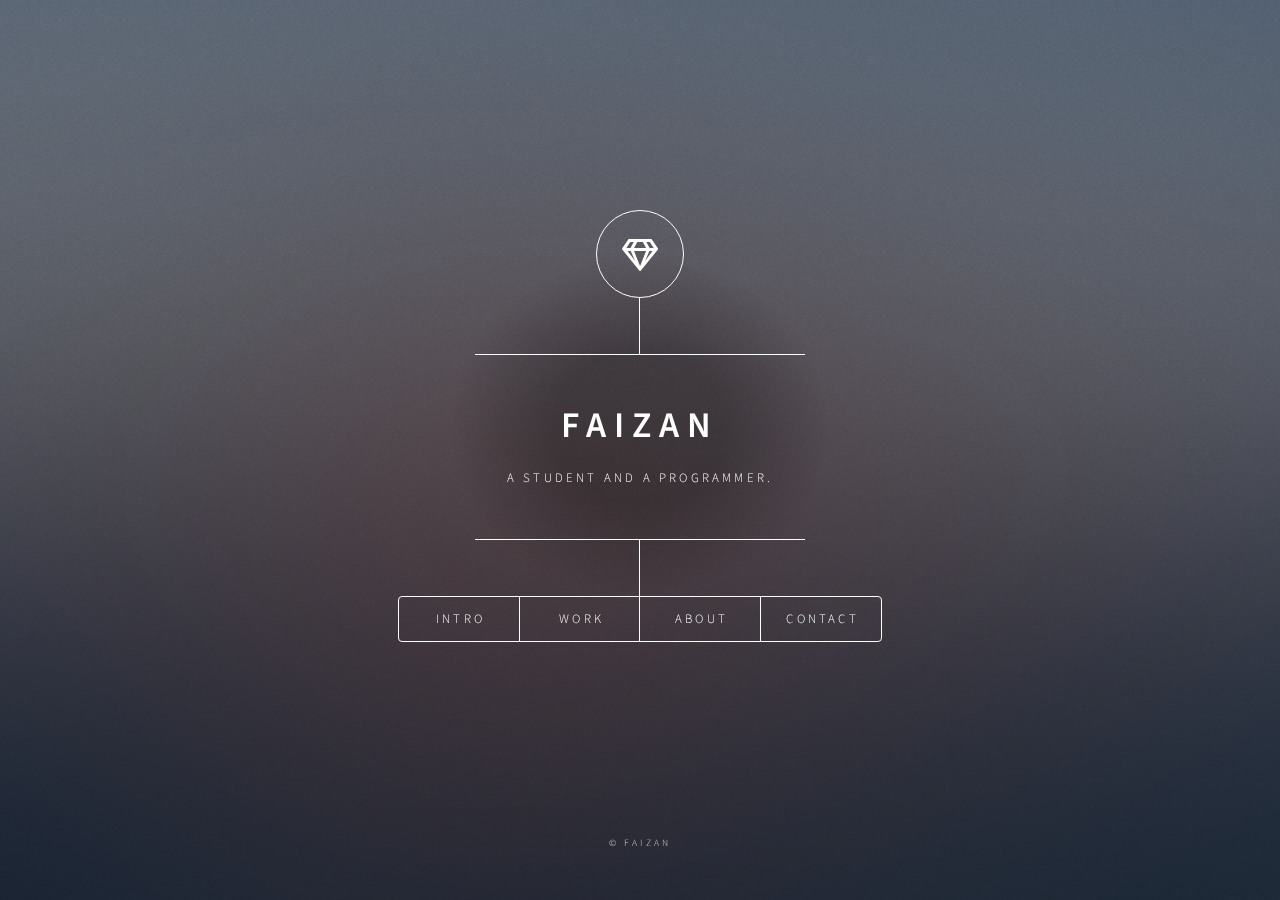
<file: index.html>
<!DOCTYPE html>
<html>
  <head>
    <title>Faizan | Student | Programmer </title>
    <meta charset="utf-8" />
    <meta
      name="viewport"
      content="width=device-width, initial-scale=1, user-scalable=no"
    />
    <link rel="stylesheet" href="assets/css/main.css" />
    <noscript
      ><link rel="stylesheet" href="assets/css/noscript.css"
    /></noscript>
  </head>
  <body class="is-preload">
    <!-- Wrapper -->
    <div id="wrapper">
      <!-- Header -->
      <header id="header">
        <div class="logo">
          <span class="icon fa-gem"></span>
        </div>
        <div class="content">
          <div class="inner">
            <h1>Faizan </h1>
            <p>A Student and a Programmer.</p>
          </div>
        </div>
        <nav>
          <ul>
            <li><a href="#intro">Intro</a></li>
            <li><a href="#work">Work</a></li>
            <li><a href="#about">About</a></li>
            <li><a href="#contact">Contact</a></li>
            <!--<li><a href="#elements">Elements</a></li>-->
          </ul>
        </nav>
      </header>

      <!-- Main -->
      <div id="main">
        <!-- Intro -->
        <article id="intro">
          <h2 class="major">Intro</h2>
          <p>
            Meet Faizan , a bright student in Florida with a
            passion for programming. Faizan stands out among peers for his
            proficiency in various programming languages and his dedication to
            mastering his craft. Whether he's delving into coding projects or
            participating in programming competitions, Faizan consistently
            demonstrates his skills and commitment to excellence. Beyond the
            classroom, Faizan maintains a Beacons profile where he showcases his
            works and shares insights into his programming journey. Through his
            Beacons page, Faizan invites fellow enthusiasts to explore his
            projects and engage with his programming expertise, creating a space
            for collaboration and learning.
          </p>
          <p>
            If you're curious to see Faizan's programming prowess in action or
            explore his latest projects, be sure to visit his
            <a href="https://beacons.ai/faizanahmed">Beacons page here</a>
            and dive into his <a href="#work">works</a>. With Faizan's
            dedication to programming and his contributions to the tech
            community, he's sure to leave a lasting impact both within Florida and beyond.
          </p>
        </article>

        <!-- Work -->
        <article id="work">
          <h2 class="major">Work</h2>
          <p>
            <h2>Website Projects </h2>
            1. Personal Portfolio Website Description: Designed
            and developed a personal portfolio website to showcase my skills,
            projects, and achievements in the field of programming and web
            development. Features: Responsive design, interactive elements,
            smooth navigation, integrated contact form.<br> 
            2. E-Commerce Platform
            for Local Business Description: Created a custom e-commerce platform
            for a local business, enabling them to sell their products online
            and expand their customer base. Features: Secure payment gateway
            integration, product management system, user-friendly interface.
            <h2>School Projects</h2> 
            1. Interactive Educational Game Description:
            Developed an interactive game aimed at teaching elementary school
            students basic math concepts in an engaging and entertaining way.
            Features: Multiple levels, colorful graphics, interactive quizzes,
            progress tracking.<br> 
            2. Environmental Awareness Website Description:
            Collaborated with classmates to create a website raising awareness
            about environmental issues and promoting eco-friendly practices
            within the school community. Features: Informative articles,
            interactive quizzes, resources for sustainable living.
          </p>
        </article>

        <!-- About -->
        <article id="about">
          <h2 class="major">About</h2>
          <p>
            Hey there! I'm Faizan, a dedicated student in Florida with a passion for both programming and basketball. From the basketball court to the world of coding, I thrive on challenges and opportunities to grow. When I'm not perfecting my jump shot or strategizing on the court, you'll find me immersed in lines of code, crafting websites and school projects that merge creativity with functionality.<br>
            <br>
            My journey into programming began with a simple curiosity and a knack for problem-solving. Over time, I've developed proficiency in languages like Python, JavaScript, and HTML/CSS, channeling my love for basketball's teamwork and strategy into building innovative solutions. Whether it's crafting a personal portfolio website or creating an interactive educational game, I approach each project with the same determination and drive that I bring to the basketball court.<br>
            <br>
            Beyond the thrill of competition, my ultimate goal is to leverage technology to make a positive impact in the world. Through coding, I aspire to tackle challenges, empower others, and create opportunities for growth. Join me as I combine my love for basketball and programming to navigate the fast-paced world of technology, one project at a time.


          </p>
        </article>
        <article id="done">
          <h2>Message Was Sent</h2>
          <a href="#">Click Me to go to the Home Page</a>
        </article>
        <!-- Contact -->
        <article id="contact">
          <h2 class="major">Contact</h2>
          <form
            method="post"
            action="https://formsubmit.co/edfa890d57913078c961f37c146774cd"
          >
            <!-- Honeypot -->
            <input type="text" name="_honey" style="display: none" />

            <!-- Disable Captcha -->
            <input type="hidden" name="_captcha" value="false" />
            <input
              type="hidden"
              name="_next"
              value="https://babysharkdoodoo.github.io/portfol/#done"
            />
            <div class="fields">
              <div class="field half">
                <label for="name">Name</label>
                <input type="text" name="Name" id="name" required />
              </div>
              <div class="field half">
                <label for="email">Email</label>
                <input type="text" name="Email" id="email" required />
              </div>
              <div class="field">
                <label for="Subject">Subject</label>
                <input type="text" name="subject" id="subject" required />
              </div>
              <div class="field">
                <label for="message">Message</label>
                <textarea
                  name="Message"
                  id="message"
                  rows="4"
                  required
                ></textarea>
              </div>
            </div>
            <ul class="actions">
              <li>
                <input type="submit" value="Send Message" class="primary" />
              </li>
              <li><input type="reset" value="Reset" /></li>
            </ul>
          </form>
          <ul class="icons">
            <li>
              <a href="https://github.com/babysharkdoodoo" class="icon brands fa-github"
                ><span class="label">GitHub</span></a
              >
            </li>
          </ul>
        </article>

        <!-- Elements -->
        <article id="elements">
          <h2 class="major">Elements</h2>

          <section>
            <h3 class="major">Text</h3>
            <p>
              This is <b>bold</b> and this is <strong>strong</strong>. This is
              <i>italic</i> and this is <em>emphasized</em>. This is
              <sup>superscript</sup> text and this is <sub>subscript</sub> text.
              This is <u>underlined</u> and this is code:
              <code>for (;;) { ... }</code>. Finally,
              <a href="#">this is a link</a>.
            </p>
            <hr />
            <h2>Heading Level 2</h2>
            <h3>Heading Level 3</h3>
            <h4>Heading Level 4</h4>
            <h5>Heading Level 5</h5>
            <h6>Heading Level 6</h6>
            <hr />
            <h4>Blockquote</h4>
            <blockquote>
              Fringilla nisl. Donec accumsan interdum nisi, quis tincidunt felis
              sagittis eget tempus euismod. Vestibulum ante ipsum primis in
              faucibus vestibulum. Blandit adipiscing eu felis iaculis volutpat
              ac adipiscing accumsan faucibus. Vestibulum ante ipsum primis in
              faucibus lorem ipsum dolor sit amet nullam adipiscing eu felis.
            </blockquote>
            <h4>Preformatted</h4>
            <pre><code>i = 0;

while (!deck.isInOrder()) {
    print 'Iteration ' + i;
    deck.shuffle();
    i++;
}

print 'It took ' + i + ' iterations to sort the deck.';</code></pre>
          </section>

          <section>
            <h3 class="major">Lists</h3>

            <h4>Unordered</h4>
            <ul>
              <li>Dolor pulvinar etiam.</li>
              <li>Sagittis adipiscing.</li>
              <li>Felis enim feugiat.</li>
            </ul>

            <h4>Alternate</h4>
            <ul class="alt">
              <li>Dolor pulvinar etiam.</li>
              <li>Sagittis adipiscing.</li>
              <li>Felis enim feugiat.</li>
            </ul>

            <h4>Ordered</h4>
            <ol>
              <li>Dolor pulvinar etiam.</li>
              <li>Etiam vel felis viverra.</li>
              <li>Felis enim feugiat.</li>
              <li>Dolor pulvinar etiam.</li>
              <li>Etiam vel felis lorem.</li>
              <li>Felis enim et feugiat.</li>
            </ol>
            <h4>Icons</h4>
            <ul class="icons">
              <li>
                <a href="#" class="icon brands fa-twitter"
                  ><span class="label">Twitter</span></a
                >
              </li>
              <li>
                <a href="#" class="icon brands fa-facebook-f"
                  ><span class="label">Facebook</span></a
                >
              </li>
              <li>
                <a href="#" class="icon brands fa-instagram"
                  ><span class="label">Instagram</span></a
                >
              </li>
              <li>
                <a href="#" class="icon brands fa-github"
                  ><span class="label">Github</span></a
                >
              </li>
            </ul>

            <h4>Actions</h4>
            <ul class="actions">
              <li><a href="#" class="button primary">Default</a></li>
              <li><a href="#" class="button">Default</a></li>
            </ul>
            <ul class="actions stacked">
              <li><a href="#" class="button primary">Default</a></li>
              <li><a href="#" class="button">Default</a></li>
            </ul>
          </section>

          <section>
            <h3 class="major">Table</h3>
            <h4>Default</h4>
            <div class="table-wrapper">
              <table>
                <thead>
                  <tr>
                    <th>Name</th>
                    <th>Description</th>
                    <th>Price</th>
                  </tr>
                </thead>
                <tbody>
                  <tr>
                    <td>Item One</td>
                    <td>Ante turpis integer aliquet porttitor.</td>
                    <td>29.99</td>
                  </tr>
                  <tr>
                    <td>Item Two</td>
                    <td>Vis ac commodo adipiscing arcu aliquet.</td>
                    <td>19.99</td>
                  </tr>
                  <tr>
                    <td>Item Three</td>
                    <td>Morbi faucibus arcu accumsan lorem.</td>
                    <td>29.99</td>
                  </tr>
                  <tr>
                    <td>Item Four</td>
                    <td>Vitae integer tempus condimentum.</td>
                    <td>19.99</td>
                  </tr>
                  <tr>
                    <td>Item Five</td>
                    <td>Ante turpis integer aliquet porttitor.</td>
                    <td>29.99</td>
                  </tr>
                </tbody>
                <tfoot>
                  <tr>
                    <td colspan="2"></td>
                    <td>100.00</td>
                  </tr>
                </tfoot>
              </table>
            </div>

            <h4>Alternate</h4>
            <div class="table-wrapper">
              <table class="alt">
                <thead>
                  <tr>
                    <th>Name</th>
                    <th>Description</th>
                    <th>Price</th>
                  </tr>
                </thead>
                <tbody>
                  <tr>
                    <td>Item One</td>
                    <td>Ante turpis integer aliquet porttitor.</td>
                    <td>29.99</td>
                  </tr>
                  <tr>
                    <td>Item Two</td>
                    <td>Vis ac commodo adipiscing arcu aliquet.</td>
                    <td>19.99</td>
                  </tr>
                  <tr>
                    <td>Item Three</td>
                    <td>Morbi faucibus arcu accumsan lorem.</td>
                    <td>29.99</td>
                  </tr>
                  <tr>
                    <td>Item Four</td>
                    <td>Vitae integer tempus condimentum.</td>
                    <td>19.99</td>
                  </tr>
                  <tr>
                    <td>Item Five</td>
                    <td>Ante turpis integer aliquet porttitor.</td>
                    <td>29.99</td>
                  </tr>
                </tbody>
                <tfoot>
                  <tr>
                    <td colspan="2"></td>
                    <td>100.00</td>
                  </tr>
                </tfoot>
              </table>
            </div>
          </section>

          <section>
            <h3 class="major">Buttons</h3>
            <ul class="actions">
              <li><a href="#" class="button primary">Primary</a></li>
              <li><a href="#" class="button">Default</a></li>
            </ul>
            <ul class="actions">
              <li><a href="#" class="button">Default</a></li>
              <li><a href="#" class="button small">Small</a></li>
            </ul>
            <ul class="actions">
              <li>
                <a href="#" class="button primary icon solid fa-download"
                  >Icon</a
                >
              </li>
              <li>
                <a href="#" class="button icon solid fa-download">Icon</a>
              </li>
            </ul>
            <ul class="actions">
              <li><span class="button primary disabled">Disabled</span></li>
              <li><span class="button disabled">Disabled</span></li>
            </ul>
          </section>

          <section>
            <h3 class="major">Form</h3>
            <form method="post" action="#">
              <div class="fields">
                <div class="field half">
                  <label for="demo-name">Name</label>
                  <input
                    type="text"
                    name="demo-name"
                    id="demo-name"
                    value=""
                    placeholder="Jane Doe"
                  />
                </div>
                <div class="field half">
                  <label for="demo-email">Email</label>
                  <input
                    type="email"
                    name="demo-email"
                    id="demo-email"
                    value=""
                    placeholder="jane@untitled.tld"
                  />
                </div>
                <div class="field">
                  <label for="demo-category">Category</label>
                  <select name="demo-category" id="demo-category">
                    <option value="">-</option>
                    <option value="1">Manufacturing</option>
                    <option value="1">Shipping</option>
                    <option value="1">Administration</option>
                    <option value="1">Human Resources</option>
                  </select>
                </div>
                <div class="field half">
                  <input
                    type="radio"
                    id="demo-priority-low"
                    name="demo-priority"
                    checked
                  />
                  <label for="demo-priority-low">Low</label>
                </div>
                <div class="field half">
                  <input
                    type="radio"
                    id="demo-priority-high"
                    name="demo-priority"
                  />
                  <label for="demo-priority-high">High</label>
                </div>
                <div class="field half">
                  <input type="checkbox" id="demo-copy" name="demo-copy" />
                  <label for="demo-copy">Email me a copy</label>
                </div>
                <div class="field half">
                  <input
                    type="checkbox"
                    id="demo-human"
                    name="demo-human"
                    checked
                  />
                  <label for="demo-human">Not a robot</label>
                </div>
                <div class="field">
                  <label for="demo-message">Message</label>
                  <textarea
                    name="demo-message"
                    id="demo-message"
                    placeholder="Enter your message"
                    rows="6"
                  ></textarea>
                </div>
              </div>
              <ul class="actions">
                <li>
                  <input type="submit" value="Send Message" class="primary" />
                </li>
                <li><input type="reset" value="Reset" /></li>
              </ul>
            </form>
          </section>
        </article>
      </div>

      <!-- Footer -->
      <footer id="footer">
        <p class="copyright">
          &copy; Faizan 
        </p>
      </footer>
    </div>

    <!-- BG -->
    <div id="bg"></div>

    <!-- Scripts -->
    <script src="assets/js/jquery.min.js"></script>
    <script src="assets/js/browser.min.js"></script>
    <script src="assets/js/breakpoints.min.js"></script>
    <script src="assets/js/util.js"></script>
    <script src="assets/js/main.js"></script>
  </body>
</html>
</file>
<file: assets/css/noscript.css>
/* BG */

body.is-preload #bg:before {
  background-color: transparent;
}

/* Header */

body.is-preload #header {
  -moz-filter: none;
  -webkit-filter: none;
  -ms-filter: none;
  filter: none;
}

body.is-preload #header > * {
  opacity: 1;
}

body.is-preload #header .content .inner {
  max-height: none;
  padding: 3rem 2rem;
  opacity: 1;
}

/* Main */

#main article {
  opacity: 1;
  margin: 4rem 0 0 0;
}
</file>
<file: assets/css/main.css>
@import url(fontawesome-all.min.css);
@import url("https://fonts.googleapis.com/css?family=Source+Sans+Pro:300italic,600italic,300,600");
html,
body,
div,
span,
applet,
object,
iframe,
h1,
h2,
h3,
h4,
h5,
h6,
p,
blockquote,
pre,
a,
abbr,
acronym,
address,
big,
cite,
code,
del,
dfn,
em,
img,
ins,
kbd,
q,
s,
samp,
small,
strike,
strong,
sub,
sup,
tt,
var,
b,
u,
i,
center,
dl,
dt,
dd,
ol,
ul,
li,
fieldset,
form,
label,
legend,
table,
caption,
tbody,
tfoot,
thead,
tr,
th,
td,
article,
aside,
canvas,
details,
embed,
figure,
figcaption,
footer,
header,
hgroup,
menu,
nav,
output,
ruby,
section,
summary,
time,
mark,
audio,
video {
  margin: 0;
  padding: 0;
  border: 0;
  font-size: 100%;
  font: inherit;
  vertical-align: baseline;
}

article,
aside,
details,
figcaption,
figure,
footer,
header,
hgroup,
menu,
nav,
section {
  display: block;
}

body {
  line-height: 1;
}

ol,
ul {
  list-style: none;
}

blockquote,
q {
  quotes: none;
}

blockquote:before,
blockquote:after,
q:before,
q:after {
  content: "";
  content: none;
}

table {
  border-collapse: collapse;
  border-spacing: 0;
}

body {
  -webkit-text-size-adjust: none;
}

mark {
  background-color: transparent;
  color: inherit;
}

input::-moz-focus-inner {
  border: 0;
  padding: 0;
}

input,
select,
textarea {
  -moz-appearance: none;
  -webkit-appearance: none;
  -ms-appearance: none;
  appearance: none;
}

/* Basic */

@-ms-viewport {
  width: device-width;
}

@media screen and (max-width: 480px) {
  html,
  body {
    min-width: 320px;
  }
}

html {
  box-sizing: border-box;
}

*,
*:before,
*:after {
  box-sizing: inherit;
}

body {
  background: #1b1f22;
}

body.is-preload *,
body.is-preload *:before,
body.is-preload *:after {
  -moz-animation: none !important;
  -webkit-animation: none !important;
  -ms-animation: none !important;
  animation: none !important;
  -moz-transition: none !important;
  -webkit-transition: none !important;
  -ms-transition: none !important;
  transition: none !important;
}

/* Type */

html {
  font-size: 16pt;
}

@media screen and (max-width: 1680px) {
  html {
    font-size: 12pt;
  }
}

@media screen and (max-width: 736px) {
  html {
    font-size: 11pt;
  }
}

@media screen and (max-width: 360px) {
  html {
    font-size: 10pt;
  }
}

body,
input,
select,
textarea {
  color: #ffffff;
  font-family: "Source Sans Pro", sans-serif;
  font-weight: 300;
  font-size: 1rem;
  line-height: 1.65;
}

a {
  -moz-transition: color 0.2s ease-in-out, background-color 0.2s ease-in-out,
    border-bottom-color 0.2s ease-in-out;
  -webkit-transition: color 0.2s ease-in-out, background-color 0.2s ease-in-out,
    border-bottom-color 0.2s ease-in-out;
  -ms-transition: color 0.2s ease-in-out, background-color 0.2s ease-in-out,
    border-bottom-color 0.2s ease-in-out;
  transition: color 0.2s ease-in-out, background-color 0.2s ease-in-out,
    border-bottom-color 0.2s ease-in-out;
  border-bottom: dotted 1px rgba(255, 255, 255, 0.5);
  text-decoration: none;
  color: inherit;
}

a:hover {
  border-bottom-color: transparent;
}

strong,
b {
  color: #ffffff;
  font-weight: 600;
}

em,
i {
  font-style: italic;
}

p {
  margin: 0 0 2rem 0;
}

h1,
h2,
h3,
h4,
h5,
h6 {
  color: #ffffff;
  font-weight: 600;
  line-height: 1.5;
  margin: 0 0 1rem 0;
  text-transform: uppercase;
  letter-spacing: 0.2rem;
}

h1 a,
h2 a,
h3 a,
h4 a,
h5 a,
h6 a {
  color: inherit;
  text-decoration: none;
}

h1.major,
h2.major,
h3.major,
h4.major,
h5.major,
h6.major {
  border-bottom: solid 1px #ffffff;
  width: -moz-max-content;
  width: -webkit-max-content;
  width: -ms-max-content;
  width: max-content;
  padding-bottom: 0.5rem;
  margin: 0 0 2rem 0;
}

h1 {
  font-size: 2.25rem;
  line-height: 1.3;
  letter-spacing: 0.5rem;
}

h2 {
  font-size: 1.5rem;
  line-height: 1.4;
  letter-spacing: 0.5rem;
}

h3 {
  font-size: 1rem;
}

h4 {
  font-size: 0.8rem;
}

h5 {
  font-size: 0.7rem;
}

h6 {
  font-size: 0.6rem;
}

@media screen and (max-width: 736px) {
  h1 {
    font-size: 1.75rem;
    line-height: 1.4;
  }

  h2 {
    font-size: 1.25em;
    line-height: 1.5;
  }
}

sub {
  font-size: 0.8rem;
  position: relative;
  top: 0.5rem;
}

sup {
  font-size: 0.8rem;
  position: relative;
  top: -0.5rem;
}

blockquote {
  border-left: solid 4px #ffffff;
  font-style: italic;
  margin: 0 0 2rem 0;
  padding: 0.5rem 0 0.5rem 2rem;
}

code {
  background: rgba(255, 255, 255, 0.075);
  border-radius: 4px;
  font-family: "Courier New", monospace;
  font-size: 0.9rem;
  margin: 0 0.25rem;
  padding: 0.25rem 0.65rem;
}

pre {
  -webkit-overflow-scrolling: touch;
  font-family: "Courier New", monospace;
  font-size: 0.9rem;
  margin: 0 0 2rem 0;
}

pre code {
  display: block;
  line-height: 1.75;
  padding: 1rem 1.5rem;
  overflow-x: auto;
}

hr {
  border: 0;
  border-bottom: solid 1px #ffffff;
  margin: 2.75rem 0;
}

.align-left {
  text-align: left;
}

.align-center {
  text-align: center;
}

.align-right {
  text-align: right;
}

/* Form */

form {
  margin: 0 0 2rem 0;
}

form > :last-child {
  margin-bottom: 0;
}

form > .fields {
  display: -moz-flex;
  display: -webkit-flex;
  display: -ms-flex;
  display: flex;
  -moz-flex-wrap: wrap;
  -webkit-flex-wrap: wrap;
  -ms-flex-wrap: wrap;
  flex-wrap: wrap;
  width: calc(100% + 3rem);
  margin: -1.5rem 0 2rem -1.5rem;
}

form > .fields > .field {
  -moz-flex-grow: 0;
  -webkit-flex-grow: 0;
  -ms-flex-grow: 0;
  flex-grow: 0;
  -moz-flex-shrink: 0;
  -webkit-flex-shrink: 0;
  -ms-flex-shrink: 0;
  flex-shrink: 0;
  padding: 1.5rem 0 0 1.5rem;
  width: calc(100% - 1.5rem);
}

form > .fields > .field.half {
  width: calc(50% - 0.75rem);
}

form > .fields > .field.third {
  width: calc(100% / 3 - 0.5rem);
}

form > .fields > .field.quarter {
  width: calc(25% - 0.375rem);
}

@media screen and (max-width: 480px) {
  form > .fields {
    width: calc(100% + 3rem);
    margin: -1.5rem 0 2rem -1.5rem;
  }

  form > .fields > .field {
    padding: 1.5rem 0 0 1.5rem;
    width: calc(100% - 1.5rem);
  }

  form > .fields > .field.half {
    width: calc(100% - 1.5rem);
  }

  form > .fields > .field.third {
    width: calc(100% - 1.5rem);
  }

  form > .fields > .field.quarter {
    width: calc(100% - 1.5rem);
  }
}

label {
  color: #ffffff;
  display: block;
  font-size: 0.8rem;
  font-weight: 300;
  letter-spacing: 0.2rem;
  line-height: 1.5;
  margin: 0 0 1rem 0;
  text-transform: uppercase;
}

input[type="text"],
input[type="password"],
input[type="email"],
input[type="tel"],
select,
textarea {
  -moz-appearance: none;
  -webkit-appearance: none;
  -ms-appearance: none;
  appearance: none;
  -moz-transition: border-color 0.2s ease-in-out, box-shadow 0.2s ease-in-out,
    background-color 0.2s ease-in-out;
  -webkit-transition: border-color 0.2s ease-in-out, box-shadow 0.2s ease-in-out,
    background-color 0.2s ease-in-out;
  -ms-transition: border-color 0.2s ease-in-out, box-shadow 0.2s ease-in-out,
    background-color 0.2s ease-in-out;
  transition: border-color 0.2s ease-in-out, box-shadow 0.2s ease-in-out,
    background-color 0.2s ease-in-out;
  background-color: transparent;
  border-radius: 4px;
  border: solid 1px #ffffff;
  color: inherit;
  display: block;
  outline: 0;
  padding: 0 1rem;
  text-decoration: none;
  width: 100%;
}

input[type="text"]:invalid,
input[type="password"]:invalid,
input[type="email"]:invalid,
input[type="tel"]:invalid,
select:invalid,
textarea:invalid {
  box-shadow: none;
}

input[type="text"]:focus,
input[type="password"]:focus,
input[type="email"]:focus,
input[type="tel"]:focus,
select:focus,
textarea:focus {
  background: rgba(255, 255, 255, 0.075);
  border-color: #ffffff;
  box-shadow: 0 0 0 1px #ffffff;
}

select {
  background-image: url("data:image/svg+xml;charset=utf8,%3Csvg xmlns='http://www.w3.org/2000/svg' width='40' height='40' preserveAspectRatio='none' viewBox='0 0 40 40'%3E%3Cpath d='M9.4,12.3l10.4,10.4l10.4-10.4c0.2-0.2,0.5-0.4,0.9-0.4c0.3,0,0.6,0.1,0.9,0.4l3.3,3.3c0.2,0.2,0.4,0.5,0.4,0.9 c0,0.4-0.1,0.6-0.4,0.9L20.7,31.9c-0.2,0.2-0.5,0.4-0.9,0.4c-0.3,0-0.6-0.1-0.9-0.4L4.3,17.3c-0.2-0.2-0.4-0.5-0.4-0.9 c0-0.4,0.1-0.6,0.4-0.9l3.3-3.3c0.2-0.2,0.5-0.4,0.9-0.4S9.1,12.1,9.4,12.3z' fill='%23ffffff' /%3E%3C/svg%3E");
  background-size: 1.25rem;
  background-repeat: no-repeat;
  background-position: calc(100% - 1rem) center;
  height: 2.75rem;
  padding-right: 2.75rem;
  text-overflow: ellipsis;
}

select option {
  color: #ffffff;
  background: #1b1f22;
}

select:focus::-ms-value {
  background-color: transparent;
}

select::-ms-expand {
  display: none;
}

input[type="text"],
input[type="password"],
input[type="email"],
select {
  height: 2.75rem;
}

textarea {
  padding: 0.75rem 1rem;
}

input[type="checkbox"],
input[type="radio"] {
  -moz-appearance: none;
  -webkit-appearance: none;
  -ms-appearance: none;
  appearance: none;
  display: block;
  float: left;
  margin-right: -2rem;
  opacity: 0;
  width: 1rem;
  z-index: -1;
}

input[type="checkbox"] + label,
input[type="radio"] + label {
  text-decoration: none;
  -moz-user-select: none;
  -webkit-user-select: none;
  -ms-user-select: none;
  user-select: none;
  color: #ffffff;
  cursor: pointer;
  display: inline-block;
  font-size: 0.8rem;
  font-weight: 300;
  margin: 0 0 0.5rem 0;
  padding-left: 2.65rem;
  padding-right: 0.75rem;
  position: relative;
}

input[type="checkbox"] + label:before,
input[type="radio"] + label:before {
  -moz-osx-font-smoothing: grayscale;
  -webkit-font-smoothing: antialiased;
  display: inline-block;
  font-style: normal;
  font-variant: normal;
  text-rendering: auto;
  line-height: 1;
  text-transform: none !important;
  font-family: "Font Awesome 5 Free";
  font-weight: 900;
}

input[type="checkbox"] + label:before,
input[type="radio"] + label:before {
  -moz-transition: border-color 0.2s ease-in-out, box-shadow 0.2s ease-in-out,
    background-color 0.2s ease-in-out;
  -webkit-transition: border-color 0.2s ease-in-out, box-shadow 0.2s ease-in-out,
    background-color 0.2s ease-in-out;
  -ms-transition: border-color 0.2s ease-in-out, box-shadow 0.2s ease-in-out,
    background-color 0.2s ease-in-out;
  transition: border-color 0.2s ease-in-out, box-shadow 0.2s ease-in-out,
    background-color 0.2s ease-in-out;
  border-radius: 4px;
  border: solid 1px #ffffff;
  content: "";
  display: inline-block;
  height: 1.65rem;
  left: 0;
  line-height: 1.65rem;
  position: absolute;
  text-align: center;
  top: -0.15rem;
  width: 1.65rem;
}

input[type="checkbox"]:checked + label:before,
input[type="radio"]:checked + label:before {
  background: #ffffff !important;
  border-color: #ffffff !important;
  color: #1b1f22;
  content: "\f00c";
}

input[type="checkbox"]:focus + label:before,
input[type="radio"]:focus + label:before {
  background: rgba(255, 255, 255, 0.075);
  border-color: #ffffff;
  box-shadow: 0 0 0 1px #ffffff;
}

input[type="checkbox"] + label:before {
  border-radius: 4px;
}

input[type="radio"] + label:before {
  border-radius: 100%;
}

::-webkit-input-placeholder {
  color: rgba(255, 255, 255, 0.5) !important;
  opacity: 1;
}

:-moz-placeholder {
  color: rgba(255, 255, 255, 0.5) !important;
  opacity: 1;
}

::-moz-placeholder {
  color: rgba(255, 255, 255, 0.5) !important;
  opacity: 1;
}

:-ms-input-placeholder {
  color: rgba(255, 255, 255, 0.5) !important;
  opacity: 1;
}

.formerize-placeholder {
  color: rgba(255, 255, 255, 0.5) !important;
  opacity: 1;
}

/* Box */

.box {
  border-radius: 4px;
  border: solid 1px #ffffff;
  margin-bottom: 2rem;
  padding: 1.5em;
}

.box > :last-child,
.box > :last-child > :last-child,
.box > :last-child > :last-child > :last-child {
  margin-bottom: 0;
}

.box.alt {
  border: 0;
  border-radius: 0;
  padding: 0;
}

/* Icon */

.icon {
  text-decoration: none;
  border-bottom: none;
  position: relative;
}

.icon:before {
  -moz-osx-font-smoothing: grayscale;
  -webkit-font-smoothing: antialiased;
  display: inline-block;
  font-style: normal;
  font-variant: normal;
  text-rendering: auto;
  line-height: 1;
  text-transform: none !important;
  font-family: "Font Awesome 5 Free";
  font-weight: 400;
}

.icon > .label {
  display: none;
}

.icon:before {
  line-height: inherit;
}

.icon.solid:before {
  font-weight: 900;
}

.icon.brands:before {
  font-family: "Font Awesome 5 Brands";
}

/* Image */

.image {
  border-radius: 4px;
  border: 0;
  display: inline-block;
  position: relative;
}

.image:before {
  pointer-events: none;
  background-image: url("../../images/overlay.png");
  background-color: rgba(19, 21, 25, 0.5);
  border-radius: 4px;
  content: "";
  display: block;
  height: 100%;
  left: 0;
  opacity: 0.5;
  position: absolute;
  top: 0;
  width: 100%;
}

.image img {
  border-radius: 4px;
  display: block;
}

.image.left,
.image.right {
  max-width: 40%;
}

.image.left img,
.image.right img {
  width: 100%;
}

.image.left {
  float: left;
  padding: 0 1.5em 1em 0;
  top: 0.25em;
}

.image.right {
  float: right;
  padding: 0 0 1em 1.5em;
  top: 0.25em;
}

.image.fit {
  display: block;
  margin: 0 0 2rem 0;
  width: 100%;
}

.image.fit img {
  width: 100%;
}

.image.main {
  display: block;
  margin: 2.5rem 0;
  width: 100%;
}

.image.main img {
  width: 100%;
}

@media screen and (max-width: 736px) {
  .image.main {
    margin: 2rem 0;
  }
}

@media screen and (max-width: 480px) {
  .image.main {
    margin: 1.5rem 0;
  }
}

/* List */

ol {
  list-style: decimal;
  margin: 0 0 2rem 0;
  padding-left: 1.25em;
}

ol li {
  padding-left: 0.25em;
}

ul {
  list-style: disc;
  margin: 0 0 2rem 0;
  padding-left: 1em;
}

ul li {
  padding-left: 0.5em;
}

ul.alt {
  list-style: none;
  padding-left: 0;
}

ul.alt li {
  border-top: solid 1px #ffffff;
  padding: 0.5em 0;
}

ul.alt li:first-child {
  border-top: 0;
  padding-top: 0;
}

dl {
  margin: 0 0 2rem 0;
}

dl dt {
  display: block;
  font-weight: 600;
  margin: 0 0 1rem 0;
}

dl dd {
  margin-left: 2rem;
}

/* Actions */

ul.actions {
  display: -moz-flex;
  display: -webkit-flex;
  display: -ms-flex;
  display: flex;
  cursor: default;
  list-style: none;
  margin-left: -1rem;
  padding-left: 0;
}

ul.actions li {
  padding: 0 0 0 1rem;
  vertical-align: middle;
}

ul.actions.special {
  -moz-justify-content: center;
  -webkit-justify-content: center;
  -ms-justify-content: center;
  justify-content: center;
  width: 100%;
  margin-left: 0;
}

ul.actions.special li:first-child {
  padding-left: 0;
}

ul.actions.stacked {
  -moz-flex-direction: column;
  -webkit-flex-direction: column;
  -ms-flex-direction: column;
  flex-direction: column;
  margin-left: 0;
}

ul.actions.stacked li {
  padding: 1.3rem 0 0 0;
}

ul.actions.stacked li:first-child {
  padding-top: 0;
}

ul.actions.fit {
  width: calc(100% + 1rem);
}

ul.actions.fit li {
  -moz-flex-grow: 1;
  -webkit-flex-grow: 1;
  -ms-flex-grow: 1;
  flex-grow: 1;
  -moz-flex-shrink: 1;
  -webkit-flex-shrink: 1;
  -ms-flex-shrink: 1;
  flex-shrink: 1;
  width: 100%;
}

ul.actions.fit li > * {
  width: 100%;
}

ul.actions.fit.stacked {
  width: 100%;
}

@media screen and (max-width: 480px) {
  ul.actions:not(.fixed) {
    -moz-flex-direction: column;
    -webkit-flex-direction: column;
    -ms-flex-direction: column;
    flex-direction: column;
    margin-left: 0;
    width: 100% !important;
  }

  ul.actions:not(.fixed) li {
    -moz-flex-grow: 1;
    -webkit-flex-grow: 1;
    -ms-flex-grow: 1;
    flex-grow: 1;
    -moz-flex-shrink: 1;
    -webkit-flex-shrink: 1;
    -ms-flex-shrink: 1;
    flex-shrink: 1;
    padding: 1rem 0 0 0;
    text-align: center;
    width: 100%;
  }

  ul.actions:not(.fixed) li > * {
    width: 100%;
  }

  ul.actions:not(.fixed) li:first-child {
    padding-top: 0;
  }

  ul.actions:not(.fixed) li input[type="submit"],
  ul.actions:not(.fixed) li input[type="reset"],
  ul.actions:not(.fixed) li input[type="button"],
  ul.actions:not(.fixed) li button,
  ul.actions:not(.fixed) li .button {
    width: 100%;
  }

  ul.actions:not(.fixed) li input[type="submit"].icon:before,
  ul.actions:not(.fixed) li input[type="reset"].icon:before,
  ul.actions:not(.fixed) li input[type="button"].icon:before,
  ul.actions:not(.fixed) li button.icon:before,
  ul.actions:not(.fixed) li .button.icon:before {
    margin-left: -0.5em;
  }
}

/* Icons */

ul.icons {
  cursor: default;
  list-style: none;
  padding-left: 0;
}

ul.icons li {
  display: inline-block;
  padding: 0 0.75em 0 0;
}

ul.icons li:last-child {
  padding-right: 0;
}

ul.icons li a {
  border-radius: 100%;
  box-shadow: inset 0 0 0 1px #ffffff;
  display: inline-block;
  height: 2.25rem;
  line-height: 2.25rem;
  text-align: center;
  width: 2.25rem;
}

ul.icons li a:hover {
  background-color: rgba(255, 255, 255, 0.075);
}

ul.icons li a:active {
  background-color: rgba(255, 255, 255, 0.175);
}

/* Table */

.table-wrapper {
  -webkit-overflow-scrolling: touch;
  overflow-x: auto;
}

table {
  margin: 0 0 2rem 0;
  width: 100%;
}

table tbody tr {
  border: solid 1px #ffffff;
  border-left: 0;
  border-right: 0;
}

table tbody tr:nth-child(2n + 1) {
  background-color: rgba(255, 255, 255, 0.075);
}

table td {
  padding: 0.75em 0.75em;
}

table th {
  color: #ffffff;
  font-size: 0.9em;
  font-weight: 600;
  padding: 0 0.75em 0.75em 0.75em;
  text-align: left;
}

table thead {
  border-bottom: solid 2px #ffffff;
}

table tfoot {
  border-top: solid 2px #ffffff;
}

table.alt {
  border-collapse: separate;
}

table.alt tbody tr td {
  border: solid 1px #ffffff;
  border-left-width: 0;
  border-top-width: 0;
}

table.alt tbody tr td:first-child {
  border-left-width: 1px;
}

table.alt tbody tr:first-child td {
  border-top-width: 1px;
}

table.alt thead {
  border-bottom: 0;
}

table.alt tfoot {
  border-top: 0;
}

/* Button */

input[type="submit"],
input[type="reset"],
input[type="button"],
button,
.button {
  -moz-appearance: none;
  -webkit-appearance: none;
  -ms-appearance: none;
  appearance: none;
  -moz-transition: background-color 0.2s ease-in-out, color 0.2s ease-in-out;
  -webkit-transition: background-color 0.2s ease-in-out, color 0.2s ease-in-out;
  -ms-transition: background-color 0.2s ease-in-out, color 0.2s ease-in-out;
  transition: background-color 0.2s ease-in-out, color 0.2s ease-in-out;
  background-color: transparent;
  border-radius: 4px;
  border: 0;
  box-shadow: inset 0 0 0 1px #ffffff;
  color: #ffffff !important;
  cursor: pointer;
  display: inline-block;
  font-size: 0.8rem;
  font-weight: 300;
  height: 2.75rem;
  letter-spacing: 0.2rem;
  line-height: 2.75rem;
  outline: 0;
  padding: 0 1.25rem 0 1.35rem;
  text-align: center;
  text-decoration: none;
  text-transform: uppercase;
  white-space: nowrap;
}

input[type="submit"]:hover,
input[type="reset"]:hover,
input[type="button"]:hover,
button:hover,
.button:hover {
  background-color: rgba(255, 255, 255, 0.075);
}

input[type="submit"]:active,
input[type="reset"]:active,
input[type="button"]:active,
button:active,
.button:active {
  background-color: rgba(255, 255, 255, 0.175);
}

input[type="submit"].icon:before,
input[type="reset"].icon:before,
input[type="button"].icon:before,
button.icon:before,
.button.icon:before {
  margin-right: 0.5em;
}

input[type="submit"].fit,
input[type="reset"].fit,
input[type="button"].fit,
button.fit,
.button.fit {
  width: 100%;
}

input[type="submit"].small,
input[type="reset"].small,
input[type="button"].small,
button.small,
.button.small {
  font-size: 0.6rem;
  height: 2.0625rem;
  line-height: 2.0625rem;
}

input[type="submit"].primary,
input[type="reset"].primary,
input[type="button"].primary,
button.primary,
.button.primary {
  background-color: #ffffff;
  color: #1b1f22 !important;
  font-weight: 600;
}

input[type="submit"].disabled,
input[type="submit"]:disabled,
input[type="reset"].disabled,
input[type="reset"]:disabled,
input[type="button"].disabled,
input[type="button"]:disabled,
button.disabled,
button:disabled,
.button.disabled,
.button:disabled {
  pointer-events: none;
  cursor: default;
  opacity: 0.25;
}

input[type="submit"],
input[type="reset"],
input[type="button"],
button {
  line-height: calc(2.75rem - 2px);
}

/* BG */

#bg {
  -moz-transform: scale(1);
  -webkit-transform: scale(1);
  -ms-transform: scale(1);
  transform: scale(1);
  -webkit-backface-visibility: hidden;
  position: fixed;
  top: 0;
  left: 0;
  width: 100%;
  height: 100vh;
  z-index: 1;
}

#bg:before,
#bg:after {
  content: "";
  display: block;
  position: absolute;
  top: 0;
  left: 0;
  width: 100%;
  height: 100%;
}

#bg:before {
  -moz-transition: background-color 2.5s ease-in-out;
  -webkit-transition: background-color 2.5s ease-in-out;
  -ms-transition: background-color 2.5s ease-in-out;
  transition: background-color 2.5s ease-in-out;
  -moz-transition-delay: 0.75s;
  -webkit-transition-delay: 0.75s;
  -ms-transition-delay: 0.75s;
  transition-delay: 0.75s;
  background-image: linear-gradient(
      to top,
      rgba(19, 21, 25, 0.5),
      rgba(19, 21, 25, 0.5)
    ),
    url("../../images/overlay.png");
  background-size: auto, 256px 256px;
  background-position: center, center;
  background-repeat: no-repeat, repeat;
  z-index: 2;
}

#bg:after {
  -moz-transform: scale(1.125);
  -webkit-transform: scale(1.125);
  -ms-transform: scale(1.125);
  transform: scale(1.125);
  -moz-transition: -moz-transform 0.325s ease-in-out,
    -moz-filter 0.325s ease-in-out;
  -webkit-transition: -webkit-transform 0.325s ease-in-out,
    -webkit-filter 0.325s ease-in-out;
  -ms-transition: -ms-transform 0.325s ease-in-out,
    -ms-filter 0.325s ease-in-out;
  transition: transform 0.325s ease-in-out, filter 0.325s ease-in-out;
  background-image: url("../../images/bg.jpg");
  background-position: center;
  background-size: cover;
  background-repeat: no-repeat;
  z-index: 1;
}

body.is-article-visible #bg:after {
  -moz-transform: scale(1.0825);
  -webkit-transform: scale(1.0825);
  -ms-transform: scale(1.0825);
  transform: scale(1.0825);
  -moz-filter: blur(0.2rem);
  -webkit-filter: blur(0.2rem);
  -ms-filter: blur(0.2rem);
  filter: blur(0.2rem);
}

body.is-preload #bg:before {
  background-color: #000000;
}

/* Wrapper */

#wrapper {
  display: -moz-flex;
  display: -webkit-flex;
  display: -ms-flex;
  display: flex;
  -moz-flex-direction: column;
  -webkit-flex-direction: column;
  -ms-flex-direction: column;
  flex-direction: column;
  -moz-align-items: center;
  -webkit-align-items: center;
  -ms-align-items: center;
  align-items: center;
  -moz-justify-content: space-between;
  -webkit-justify-content: space-between;
  -ms-justify-content: space-between;
  justify-content: space-between;
  position: relative;
  min-height: 100vh;
  width: 100%;
  padding: 4rem 2rem;
  z-index: 3;
}

#wrapper:before {
  content: "";
  display: block;
}

@media screen and (max-width: 1680px) {
  #wrapper {
    padding: 3rem 2rem;
  }
}

@media screen and (max-width: 736px) {
  #wrapper {
    padding: 2rem 1rem;
  }
}

@media screen and (max-width: 480px) {
  #wrapper {
    padding: 1rem;
  }
}

/* Header */

#header {
  display: -moz-flex;
  display: -webkit-flex;
  display: -ms-flex;
  display: flex;
  -moz-flex-direction: column;
  -webkit-flex-direction: column;
  -ms-flex-direction: column;
  flex-direction: column;
  -moz-align-items: center;
  -webkit-align-items: center;
  -ms-align-items: center;
  align-items: center;
  -moz-transition: -moz-transform 0.325s ease-in-out,
    -moz-filter 0.325s ease-in-out, opacity 0.325s ease-in-out;
  -webkit-transition: -webkit-transform 0.325s ease-in-out,
    -webkit-filter 0.325s ease-in-out, opacity 0.325s ease-in-out;
  -ms-transition: -ms-transform 0.325s ease-in-out,
    -ms-filter 0.325s ease-in-out, opacity 0.325s ease-in-out;
  transition: transform 0.325s ease-in-out, filter 0.325s ease-in-out,
    opacity 0.325s ease-in-out;
  background-image: -moz-radial-gradient(
    rgba(0, 0, 0, 0.25) 25%,
    rgba(0, 0, 0, 0) 55%
  );
  background-image: -webkit-radial-gradient(
    rgba(0, 0, 0, 0.25) 25%,
    rgba(0, 0, 0, 0) 55%
  );
  background-image: -ms-radial-gradient(
    rgba(0, 0, 0, 0.25) 25%,
    rgba(0, 0, 0, 0) 55%
  );
  background-image: radial-gradient(
    rgba(0, 0, 0, 0.25) 25%,
    rgba(0, 0, 0, 0) 55%
  );
  max-width: 100%;
  text-align: center;
}

#header > * {
  -moz-transition: opacity 0.325s ease-in-out;
  -webkit-transition: opacity 0.325s ease-in-out;
  -ms-transition: opacity 0.325s ease-in-out;
  transition: opacity 0.325s ease-in-out;
  position: relative;
  margin-top: 3.5rem;
}

#header > *:before {
  content: "";
  display: block;
  position: absolute;
  top: calc(-3.5rem - 1px);
  left: calc(50% - 1px);
  width: 1px;
  height: calc(3.5rem + 1px);
  background: #ffffff;
}

#header > :first-child {
  margin-top: 0;
}

#header > :first-child:before {
  display: none;
}

#header .logo {
  width: 5.5rem;
  height: 5.5rem;
  line-height: 5.5rem;
  border: solid 1px #ffffff;
  border-radius: 100%;
}

#header .logo .icon:before {
  font-size: 2rem;
}

#header .content {
  border-style: solid;
  border-color: #ffffff;
  border-top-width: 1px;
  border-bottom-width: 1px;
  max-width: 100%;
}

#header .content .inner {
  -moz-transition: max-height 0.75s ease, padding 0.75s ease,
    opacity 0.325s ease-in-out;
  -webkit-transition: max-height 0.75s ease, padding 0.75s ease,
    opacity 0.325s ease-in-out;
  -ms-transition: max-height 0.75s ease, padding 0.75s ease,
    opacity 0.325s ease-in-out;
  transition: max-height 0.75s ease, padding 0.75s ease,
    opacity 0.325s ease-in-out;
  -moz-transition-delay: 0.25s;
  -webkit-transition-delay: 0.25s;
  -ms-transition-delay: 0.25s;
  transition-delay: 0.25s;
  padding: 3rem 2rem;
  max-height: 40rem;
  overflow: hidden;
}

#header .content .inner > :last-child {
  margin-bottom: 0;
}

#header .content p {
  text-transform: uppercase;
  letter-spacing: 0.2rem;
  font-size: 0.8rem;
  line-height: 2;
}

#header nav ul {
  display: -moz-flex;
  display: -webkit-flex;
  display: -ms-flex;
  display: flex;
  margin-bottom: 0;
  list-style: none;
  padding-left: 0;
  border: solid 1px #ffffff;
  border-radius: 4px;
}

#header nav ul li {
  padding-left: 0;
  border-left: solid 1px #ffffff;
}

#header nav ul li:first-child {
  border-left: 0;
}

#header nav ul li a {
  display: block;
  min-width: 7.5rem;
  height: 2.75rem;
  line-height: 2.75rem;
  padding: 0 1.25rem 0 1.45rem;
  text-transform: uppercase;
  letter-spacing: 0.2rem;
  font-size: 0.8rem;
  border-bottom: 0;
}

#header nav ul li a:hover {
  background-color: rgba(255, 255, 255, 0.075);
}

#header nav ul li a:active {
  background-color: rgba(255, 255, 255, 0.175);
}

#header nav.use-middle:after {
  content: "";
  display: block;
  position: absolute;
  top: 0;
  left: calc(50% - 1px);
  width: 1px;
  height: 100%;
  background: #ffffff;
}

#header nav.use-middle ul li.is-middle {
  border-left: 0;
}

body.is-article-visible #header {
  -moz-transform: scale(0.95);
  -webkit-transform: scale(0.95);
  -ms-transform: scale(0.95);
  transform: scale(0.95);
  -moz-filter: blur(0.1rem);
  -webkit-filter: blur(0.1rem);
  -ms-filter: blur(0.1rem);
  filter: blur(0.1rem);
  opacity: 0;
}

body.is-preload #header {
  -moz-filter: blur(0.125rem);
  -webkit-filter: blur(0.125rem);
  -ms-filter: blur(0.125rem);
  filter: blur(0.125rem);
}

body.is-preload #header > * {
  opacity: 0;
}

body.is-preload #header .content .inner {
  max-height: 0;
  padding-top: 0;
  padding-bottom: 0;
  opacity: 0;
}

@media screen and (max-width: 980px) {
  #header .content p br {
    display: none;
  }
}

@media screen and (max-width: 736px) {
  #header > * {
    margin-top: 2rem;
  }

  #header > *:before {
    top: calc(-2rem - 1px);
    height: calc(2rem + 1px);
  }

  #header .logo {
    width: 4.75rem;
    height: 4.75rem;
    line-height: 4.75rem;
  }

  #header .logo .icon:before {
    font-size: 1.75rem;
  }

  #header .content .inner {
    padding: 2.5rem 1rem;
  }

  #header .content p {
    line-height: 1.875;
  }
}

@media screen and (max-width: 480px) {
  #header {
    padding: 1.5rem 0;
  }

  #header .content .inner {
    padding: 2.5rem 0;
  }

  #header nav ul {
    -moz-flex-direction: column;
    -webkit-flex-direction: column;
    -ms-flex-direction: column;
    flex-direction: column;
    min-width: 10rem;
    max-width: 100%;
  }

  #header nav ul li {
    border-left: 0;
    border-top: solid 1px #ffffff;
  }

  #header nav ul li:first-child {
    border-top: 0;
  }

  #header nav ul li a {
    height: 3rem;
    line-height: 3rem;
    min-width: 0;
    width: 100%;
  }

  #header nav.use-middle:after {
    display: none;
  }
}

/* Main */

#main {
  -moz-flex-grow: 1;
  -webkit-flex-grow: 1;
  -ms-flex-grow: 1;
  flex-grow: 1;
  -moz-flex-shrink: 1;
  -webkit-flex-shrink: 1;
  -ms-flex-shrink: 1;
  flex-shrink: 1;
  display: -moz-flex;
  display: -webkit-flex;
  display: -ms-flex;
  display: flex;
  -moz-align-items: center;
  -webkit-align-items: center;
  -ms-align-items: center;
  align-items: center;
  -moz-justify-content: center;
  -webkit-justify-content: center;
  -ms-justify-content: center;
  justify-content: center;
  -moz-flex-direction: column;
  -webkit-flex-direction: column;
  -ms-flex-direction: column;
  flex-direction: column;
  position: relative;
  max-width: 100%;
  z-index: 3;
}

#main article {
  -moz-transform: translateY(0.25rem);
  -webkit-transform: translateY(0.25rem);
  -ms-transform: translateY(0.25rem);
  transform: translateY(0.25rem);
  -moz-transition: opacity 0.325s ease-in-out, -moz-transform 0.325s ease-in-out;
  -webkit-transition: opacity 0.325s ease-in-out,
    -webkit-transform 0.325s ease-in-out;
  -ms-transition: opacity 0.325s ease-in-out, -ms-transform 0.325s ease-in-out;
  transition: opacity 0.325s ease-in-out, transform 0.325s ease-in-out;
  padding: 4.5rem 2.5rem 1.5rem 2.5rem;
  position: relative;
  width: 40rem;
  max-width: 100%;
  background-color: rgba(27, 31, 34, 0.85);
  border-radius: 4px;
  opacity: 0;
}

#main article.active {
  -moz-transform: translateY(0);
  -webkit-transform: translateY(0);
  -ms-transform: translateY(0);
  transform: translateY(0);
  opacity: 1;
}

#main article .close {
  display: block;
  position: absolute;
  top: 0;
  right: 0;
  width: 4rem;
  height: 4rem;
  cursor: pointer;
  text-indent: 4rem;
  overflow: hidden;
  white-space: nowrap;
}

#main article .close:before {
  -moz-transition: background-color 0.2s ease-in-out;
  -webkit-transition: background-color 0.2s ease-in-out;
  -ms-transition: background-color 0.2s ease-in-out;
  transition: background-color 0.2s ease-in-out;
  content: "";
  display: block;
  position: absolute;
  top: 0.75rem;
  left: 0.75rem;
  width: 2.5rem;
  height: 2.5rem;
  border-radius: 100%;
  background-position: center;
  background-image: url("data:image/svg+xml;charset=utf8,%3Csvg xmlns='http://www.w3.org/2000/svg' xmlns:xlink='http://www.w3.org/1999/xlink' width='20px' height='20px' viewBox='0 0 20 20' zoomAndPan='disable'%3E%3Cstyle%3Eline %7B stroke: %23ffffff%3B stroke-width: 1%3B %7D%3C/style%3E%3Cline x1='2' y1='2' x2='18' y2='18' /%3E%3Cline x1='18' y1='2' x2='2' y2='18' /%3E%3C/svg%3E");
  background-size: 20px 20px;
  background-repeat: no-repeat;
}

#main article .close:hover:before {
  background-color: rgba(255, 255, 255, 0.075);
}

#main article .close:active:before {
  background-color: rgba(255, 255, 255, 0.175);
}

@media screen and (max-width: 736px) {
  #main article {
    padding: 3.5rem 2rem 0.5rem 2rem;
  }

  #main article .close:before {
    top: 0.875rem;
    left: 0.875rem;
    width: 2.25rem;
    height: 2.25rem;
    background-size: 14px 14px;
  }
}

@media screen and (max-width: 480px) {
  #main article {
    padding: 3rem 1.5rem 0.5rem 1.5rem;
  }
}

/* Footer */

#footer {
  -moz-transition: -moz-transform 0.325s ease-in-out,
    -moz-filter 0.325s ease-in-out, opacity 0.325s ease-in-out;
  -webkit-transition: -webkit-transform 0.325s ease-in-out,
    -webkit-filter 0.325s ease-in-out, opacity 0.325s ease-in-out;
  -ms-transition: -ms-transform 0.325s ease-in-out,
    -ms-filter 0.325s ease-in-out, opacity 0.325s ease-in-out;
  transition: transform 0.325s ease-in-out, filter 0.325s ease-in-out,
    opacity 0.325s ease-in-out;
  width: 100%;
  max-width: 100%;
  margin-top: 2rem;
  text-align: center;
}

#footer .copyright {
  letter-spacing: 0.2rem;
  font-size: 0.6rem;
  opacity: 0.75;
  margin-bottom: 0;
  text-transform: uppercase;
}

body.is-article-visible #footer {
  -moz-transform: scale(0.95);
  -webkit-transform: scale(0.95);
  -ms-transform: scale(0.95);
  transform: scale(0.95);
  -moz-filter: blur(0.1rem);
  -webkit-filter: blur(0.1rem);
  -ms-filter: blur(0.1rem);
  filter: blur(0.1rem);
  opacity: 0;
}

body.is-preload #footer {
  opacity: 0;
}
</file>
